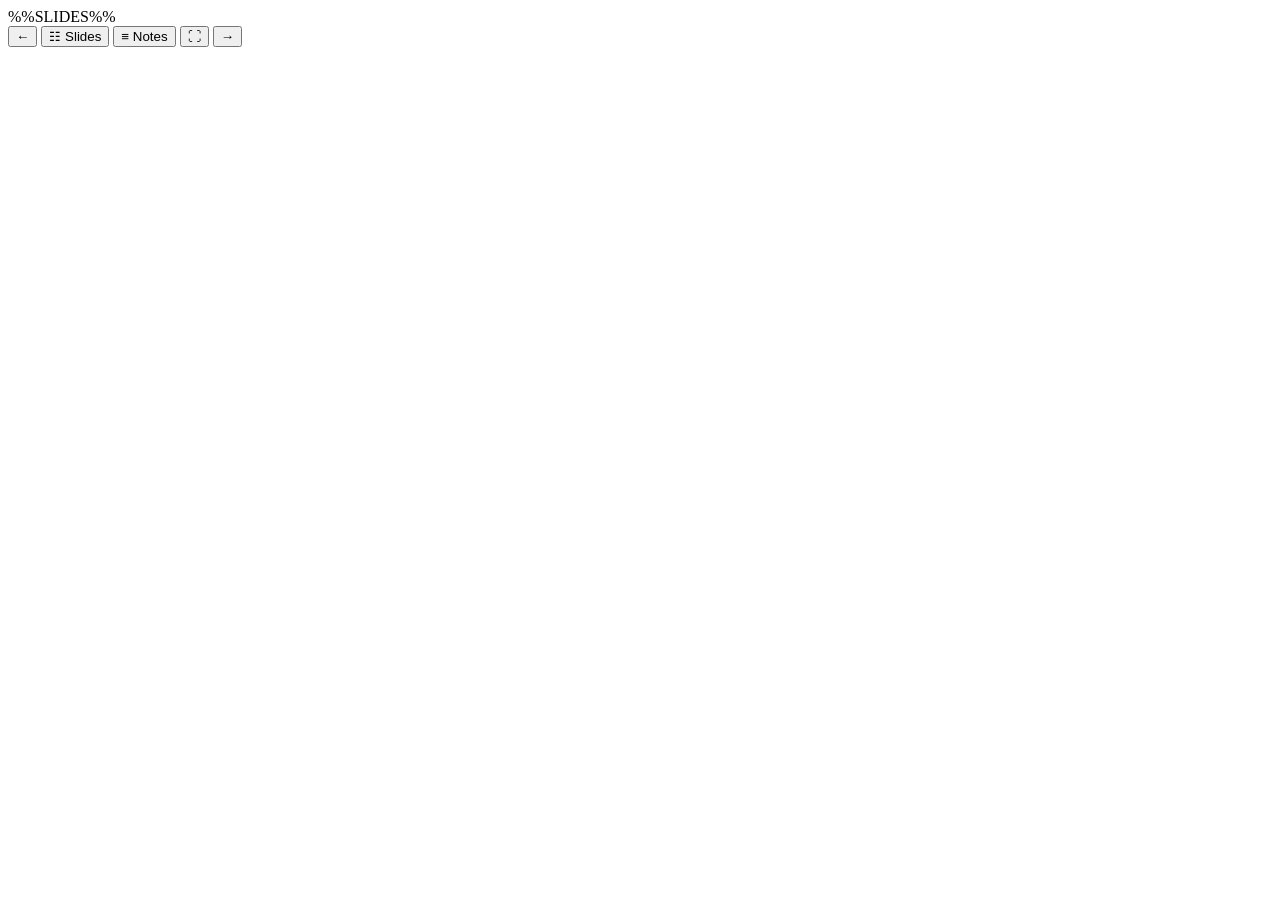
<file: slides/src/shell.html>
<!doctype html>
<html lang="en">
<head>
<meta charset="utf-8">
<meta name="viewport" content="width=device-width, initial-scale=1">
<title>%%TITLE%% · Samuel Oyeneye</title>
<meta name="description" content="An offline HTML presentation about model metamers and sparse feature decomposition.">
<style>
%%CSS%%
</style>
</head>
<body>
<!-- Each slide is a section with a stable ID and optional speaker-notes template.
     Add or reorder sections to extend the deck. Navigation and print order follow the markup. The primary result slide contains a CSV of the main plots.
     Images refer to named entries in the embedded photo-data JSON below. -->
<main id="stage" aria-label="%%TITLE%% Presentation">
%%SLIDES%%
</main>
<nav id="controls" aria-label="Presentation controls">
  <button type="button" data-action="prev" aria-label="Previous slide" title="Previous (←)">←</button>
  <button type="button" data-action="overview" aria-label="Slide overview" title="Slide overview (O)">☷ <span class="desktop">Slides</span></button>
  <button type="button" data-action="notes" aria-label="Speaker notes" title="Speaker notes (N)">≡ <span class="desktop">Notes</span></button>
  <button type="button" data-action="fullscreen" aria-label="Fullscreen" title="Fullscreen (F)">⛶</button>
  <output id="count" aria-live="polite"></output>
  <button type="button" data-action="next" aria-label="Next slide" title="Next (→)">→</button>
</nav>
<div id="progress" aria-hidden="true"><i></i></div>
<dialog id="overview" aria-labelledby="overview-title">
  <header><h2 id="overview-title">Slides</h2><form method="dialog"><button>Close</button></form></header>
  <div id="overview-list"></div>
  <p id="shortcut-help">← / → Navigate &nbsp;·&nbsp; O Overview &nbsp;·&nbsp; N Notes &nbsp;·&nbsp; F Fullscreen</p>
</dialog>
<dialog id="notes" aria-labelledby="note-title">
  <header><h2 id="note-title"></h2><form method="dialog"><button>Close</button></form></header>
  <div id="note-body"></div>
</dialog>
<script type="application/json" id="photo-data">
%%PHOTOS%%
</script>
<script>
%%JS%%
</script>
</body>
</html>
</file>
